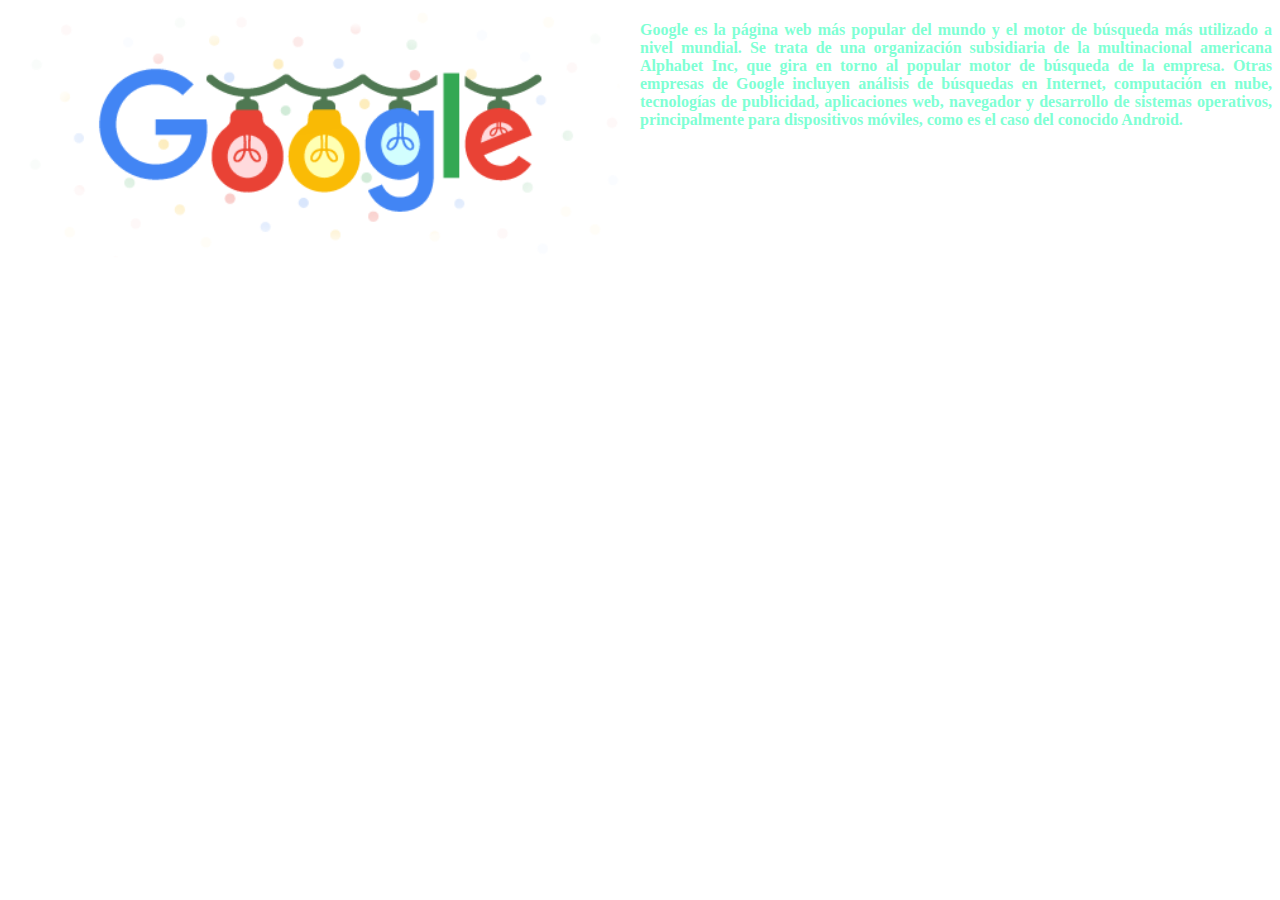
<file: s3media/index.html>
<!DOCTYPE html>
<html lang="en">
<head>
    <meta charset="UTF-8">
    <meta http-equiv="X-UA-Compatible" content="IE=edge">
    <meta name="viewport" content="width=device-width, initial-scale=1.0">
    <link rel="stylesheet" href="css2/styles.css">
    <title>Media Query</title>
</head>
<body>
    <header>
        <h1>Guadalupe</h1>
    </header>
    <main>
    <div class="flex-container">
        <div>
            <img src="[data-uri]">
        </div>
        <div>
            <h2>Google es la página web más popular del mundo y el motor de búsqueda más utilizado a nivel mundial.  Se trata de una organización subsidiaria de la multinacional americana Alphabet Inc, que gira en torno al popular motor de búsqueda de la empresa. Otras empresas de Google incluyen análisis de búsquedas en Internet, computación en nube, tecnologías de publicidad, aplicaciones web, navegador y desarrollo de sistemas operativos, principalmente para dispositivos móviles, como es el caso del conocido Android.</h2>
        </div>
    </div>
</main>
</body>
</html>
</file>
<file: s3media/css2/styles.css>
header{
    background-color: cadetblue;
    color: whitesmoke;
    font-size: 100%;
    font-family: 'Trebuchet MS', 'Lucida Sans Unicode', 'Lucida Grande', 'Lucida Sans', Arial, sans-serif;
    text-align: center;
    width: 100%;
    padding: 1px;
}
.flex-container{
    width: 100%;
    color: aquamarine;
}
.flex-container img{
    width: 100%;
}

.flex-container h2{
    font-size: 100%;
    text-align: justify;
}
@media only screen and (min-width:768px)
{
    .flex-container{
        display: flex;
    }
   .flex-container div{
    width: 50%;
   }
}

@media only screen and (min-width:1200px)
{
    header{
        display: none;
    }
}
</file>
